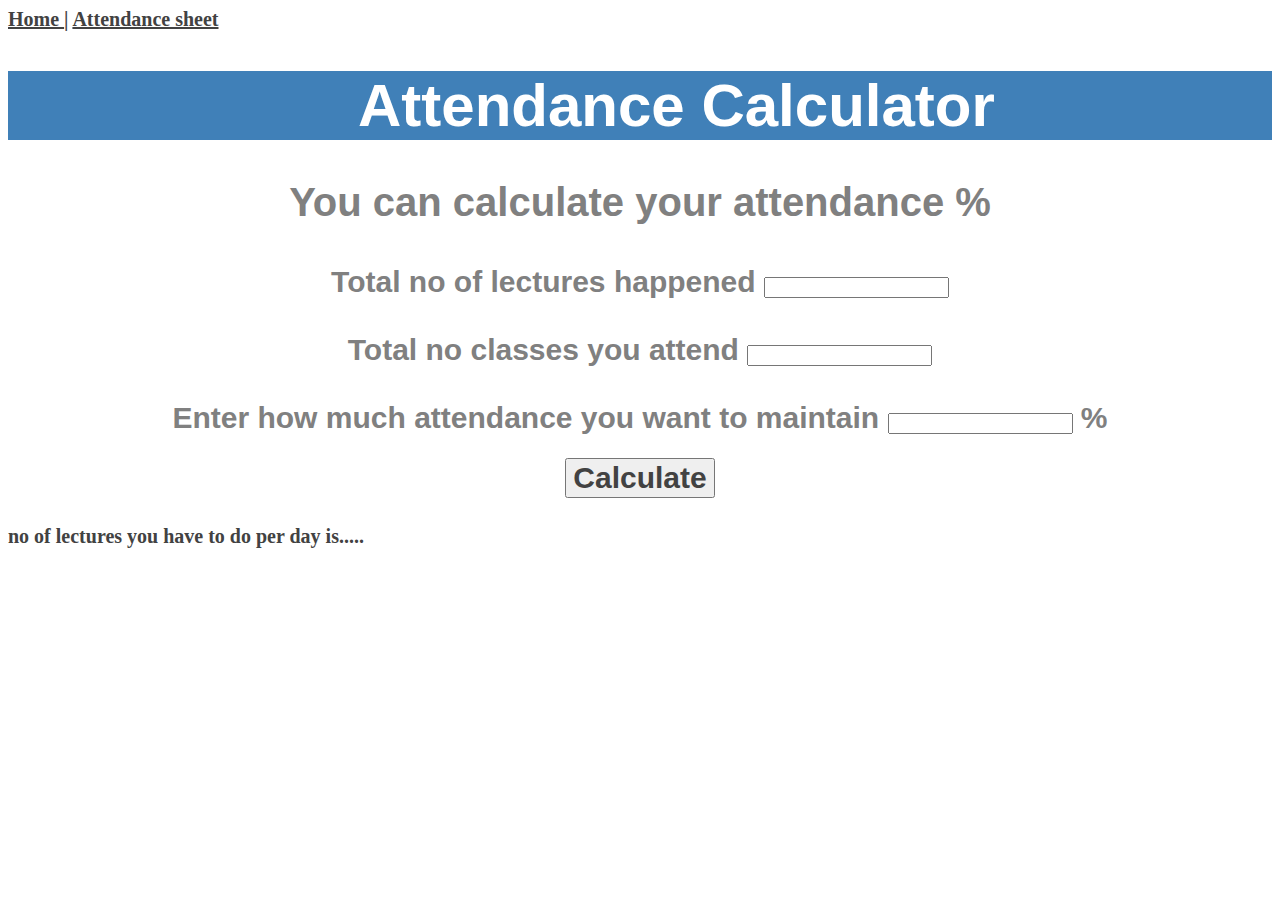
<file: index.html>
<!DOCTYPE html>
<html>
<head>
<link rel="stylesheet" type="text/css" href="index.css">  
<title> 
    Attendance
  </title>
</head>
<body>
	<a href="index.html"> Home <a/> | <a href="sheet.html">Attendance sheet<a/> 
  <div id="main_h">
   <h1 >Attendance Calculator</h1></div>
  <center>
  <h3>
    You can calculate your attendance %
  </h3>
  </center>
  <center>
  <label>
    Total no of lectures happened <input type="number" id='lec'><br><br>
     Total no classes you attend <input type="number" id="attend"><br><br>
     	Enter how much attendance you want to maintain <Input type="number" id='percen'> %
  </label>
  </center>
  <br>
  <center>
  	<BUTTON onclick="hello()">Calculate</BUTTON>
  </center>
  <h4>no of lectures you have to do per day is.....</h4>
  <div id="result" >
  	
  </div>
</body>

<script type="text/javascript">
	var lec=document.getElementById('lec')
	var attend=document.getElementById('attend')
	var percen=document.getElementById('percen')
	var result=document.getElementById('result')

	function hello(argument) {
		var a=parseInt(lec.value)
		var b=parseInt(attend.value)
		var c=parseInt(percen.value)
	    var k=(264*(c/100))
	    var x=(k-b)
	    var z=(264-a)/6

	 result.innerHTML=(x/z)
	
	}


</script>



</html>
</file>
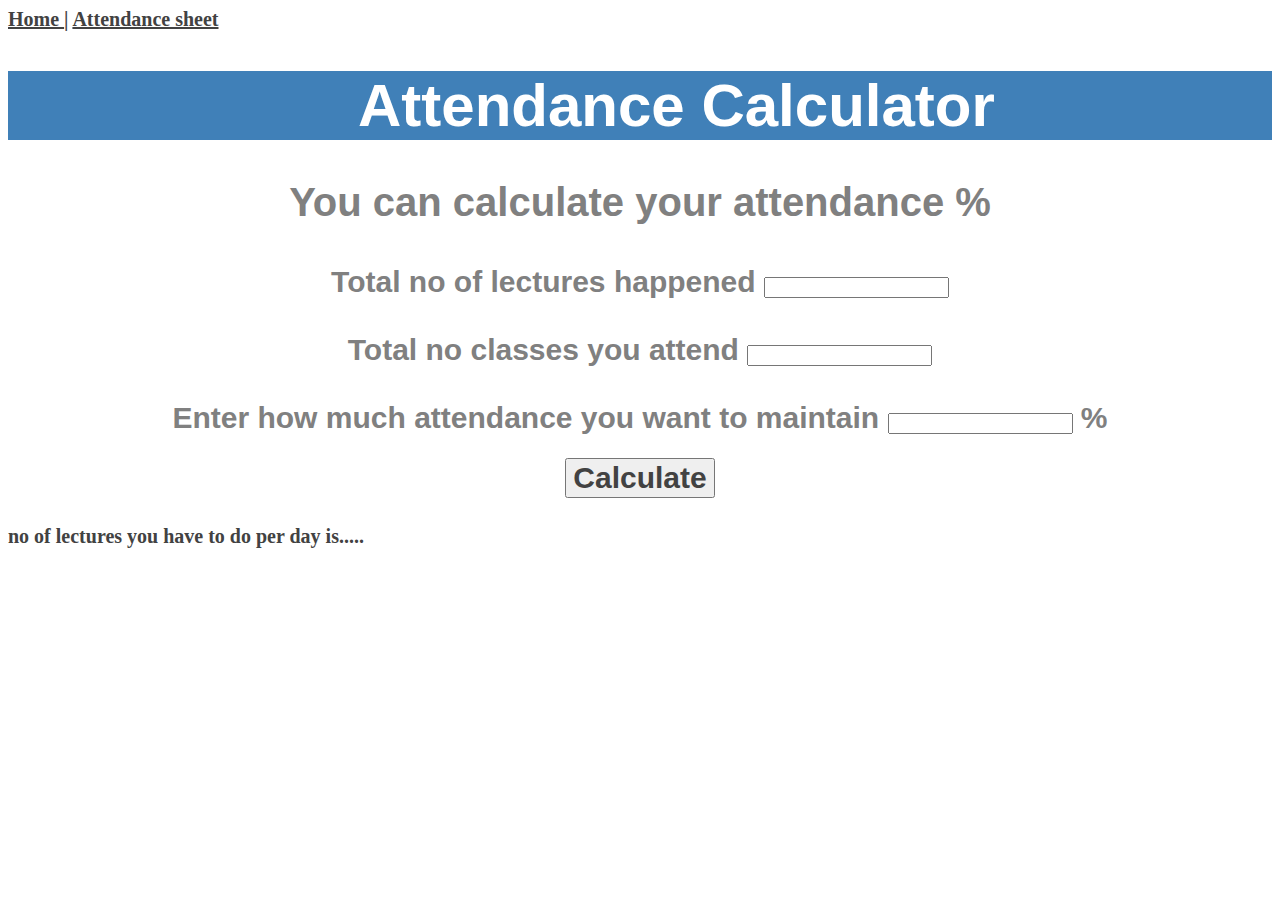
<file: attendance.html>
<!DOCTYPE html>
<html>
<head>
<link rel="stylesheet" type="text/css" href="attendance.css">  
<title> 
    Attendance
  </title>
</head>
<body>
	<a href="attendance.html"> Home <a/> | <a href="sheet.html">Attendance sheet<a/> 
  <div id="main_h">
   <h1 >Attendance Calculator</h1></div>
  <center>
  <h3>
    You can calculate your attendance %
  </h3>
  </center>
  <center>
  <label>
    Total no of lectures happened <input type="number" id='lec'><br><br>
     Total no classes you attend <input type="number" id="attend"><br><br>
     	Enter how much attendance you want to maintain <Input type="number" id='percen'> %
  </label>
  </center>
  <br>
  <center>
  	<BUTTON onclick="hello()">Calculate</BUTTON>
  </center>
  <h4>no of lectures you have to do per day is.....</h4>
  <div id="result" >
  	
  </div>
</body>

<script type="text/javascript">
	var lec=document.getElementById('lec')
	var attend=document.getElementById('attend')
	var percen=document.getElementById('percen')
	var result=document.getElementById('result')

	function hello(argument) {
		var a=parseInt(lec.value)
		var b=parseInt(attend.value)
		var c=parseInt(percen.value)
	    var k=(264*(c/100))
	    var x=(k-b)
	    var z=(264-a)/6

	 result.innerHTML=(x/z)
	
	}


</script>



</html>
</file>
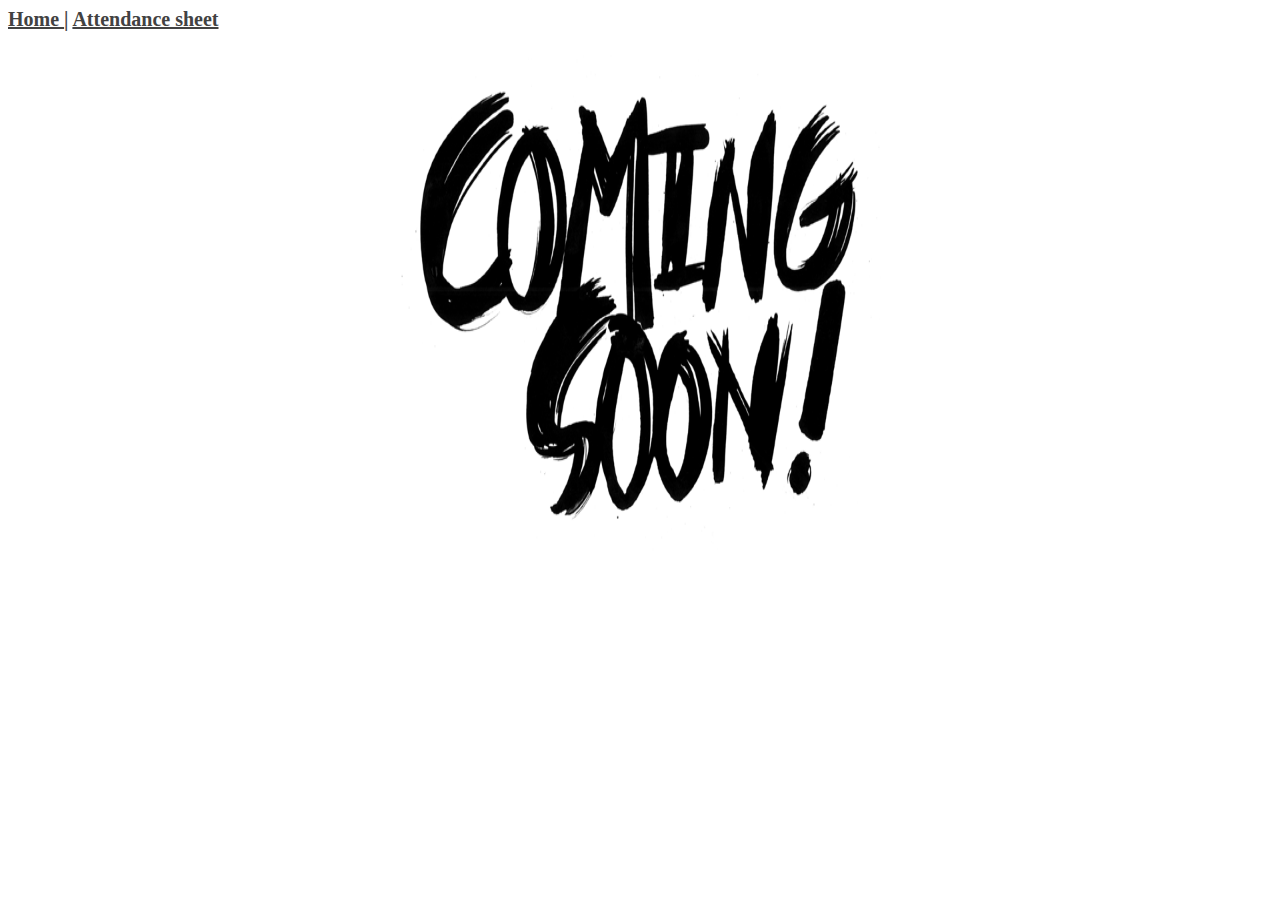
<file: sheet.html>
<!DOCTYPE html>
<html>
<head>
	<link rel="stylesheet" type="text/css" href="sheet.css">
	<title>
		attendance sheet
	</title>
</head>
<body>
	<a href="attendance.html"> Home <a/> | <a href="sheet.html">Attendance sheet<a/>
	<br><br> 
		<center>
			<img src="fu.jpg" height="500px" width="500px">
		</center>

</body>
</html>
</file>
<file: index.css>
a{
 font-weight: bold;
 color: #424242;
 font-size:20px;
}
#main_h h1{
	color: WHITE;
	margin-left: 350px;
	font-family: helvetica; 
    font-weight: bold;
}

#result{
color: white;
background-color:#424242; 
/*margin-left: 350px;*/


}

 h3{
 	font-size: 40px;
	color: grey;
	font-family: helvetica;
}
div{
	background-color: #4080B8;
	font-size: 30px;
}

label{
	font-family: helvetica;
	font-size: 30px;
	color: gray;
}
{
	background-color: 
}
button{
	font-size: 30px;
	font-weight: bold;
	color: #424242;
}
{
	background-color: 
}
#main_2 {

}
</file>
<file: attendance.css>
a{
 font-weight: bold;
 color: #424242;
 font-size:20px;
}
#main_h h1{
	color: WHITE;
	margin-left: 350px;
	font-family: helvetica; 
    font-weight: bold;
}

#result{
color: white;
background-color:#424242; 
/*margin-left: 350px;*/


}

 h3{
 	font-size: 40px;
	color: grey;
	font-family: helvetica;
}
div{
	background-color: #4080B8;
	font-size: 30px;
}

label{
	font-family: helvetica;
	font-size: 30px;
	color: gray;
}
{
	background-color: 
}
button{
	font-size: 30px;
	font-weight: bold;
	color: #424242;
}
{
	background-color: 
}
#main_2 {

}
</file>
<file: sheet.css>
a{
 font-weight: bold;
 color: #424242;
 font-size:20px;
}
</file>
